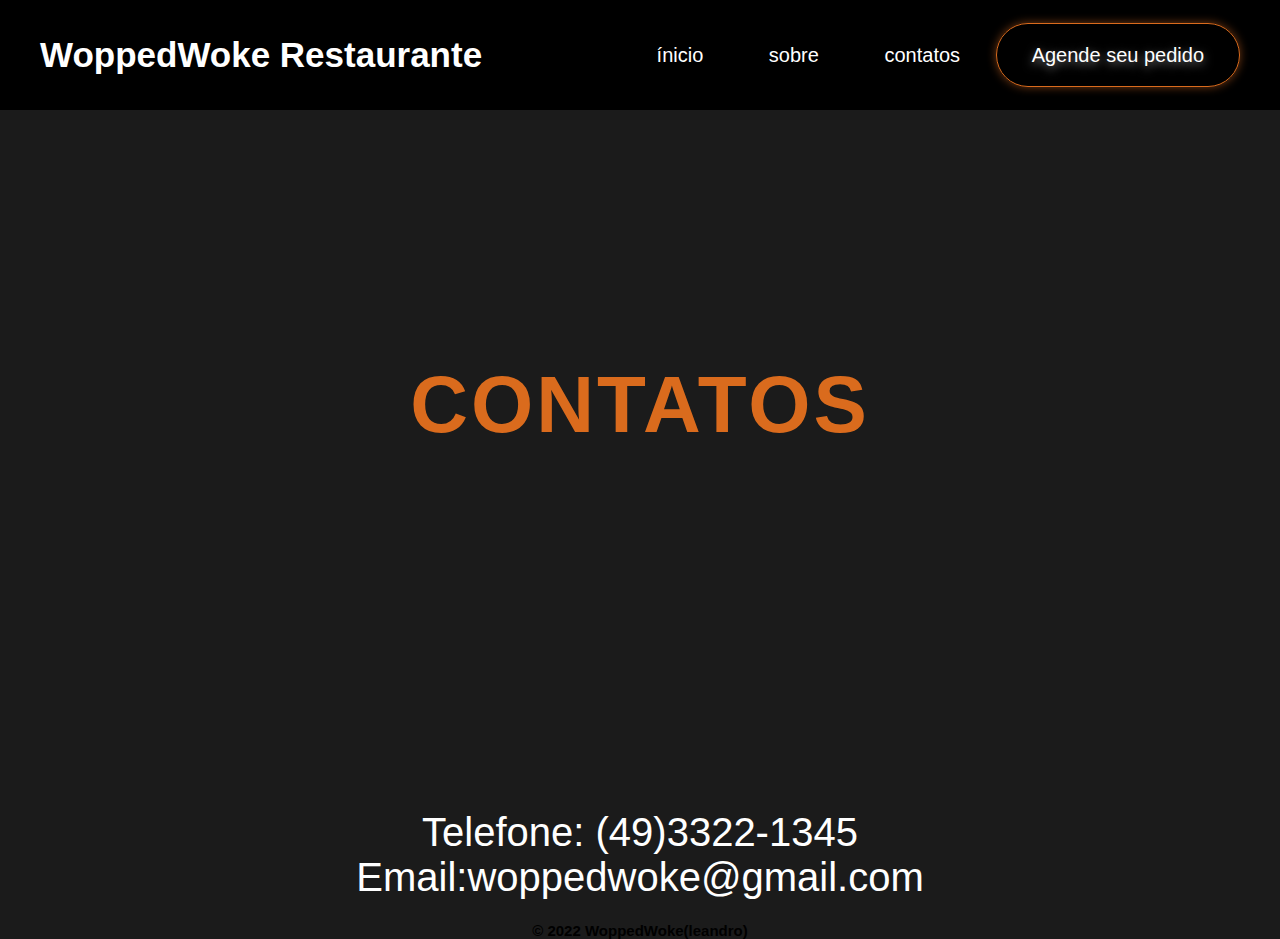
<file: contato.html>
<!DOCTYPE html>
<html lang="en">
<head>
    <meta charset="UTF-8">
    <meta name="viewport" content="width=device-width, initial-scale=1.0">
    <title>Restaurante Angolano | WoppedWoke</title>
    <link rel="stylesheet" href="style.css">
</head>
<body>
    <section class="header">
        <nav class="navbar">
            <div class="navbar-box">
                <h3 class="heading-tertiary">WoppedWoke Restaurante </h3>
            </div>

            <ul class="navbar-list">
                <li class="navbar-item">
                    <a href="index.html" class="navbar-link">ínicio</a>
                </li>
            
                <li class="navbar-item">
                    <a href="#" class="navbar-link">sobre</a>
                </li>
                <li class="navbar-item">
                    <a href="contato.html" class="navbar-link">contatos</a>
                </li>
                <li class="navbar-item">
                    <a href="#" class="navbar-link-book">Agende seu pedido</a>
                </li>
            </ul>
          
        </nav>

        <div class="header-container">
        
            <div class="header-box">
                <h1 class="heading-primary">
                 <span id="restaurant">contatos  </span> 
                </h1>
                </div>
                
            
        </div>
        <div class="taf"><p style="text-align: center;">Telefone: (49)3322-1345
            <br/>
            Email:woppedwoke@gmail.com
            </p></div>
            
               
    
            </div>
        </div>
        <br/>
        <br/>

    <center>
        <h2>&copy; 2022 WoppedWoke(leandro) </h2>
    </center>
    </section>
    
</body>
</html>
</file>
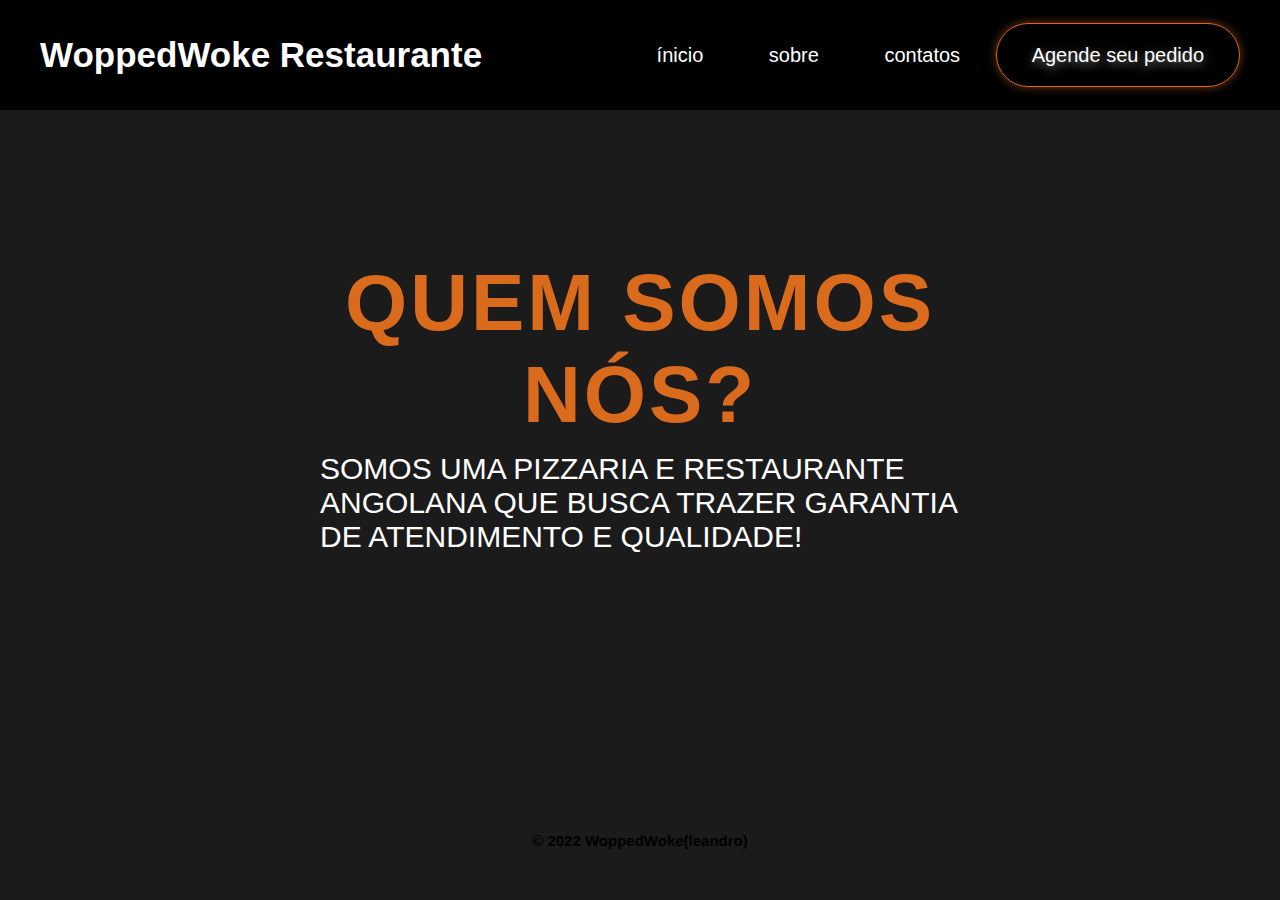
<file: Sobre.html>
<!DOCTYPE html>
<html lang="en">
<head>
    <meta charset="UTF-8">
    <meta name="viewport" content="width=device-width, initial-scale=1.0">
    <title>Restaurante Angolano | WoppedWoke</title>
    <link rel="stylesheet" href="style.css">
</head>
<body>
    <section class="header">
        <nav class="navbar">
            <div class="navbar-box">
                <h3 class="heading-tertiary">WoppedWoke Restaurante </h3>
            </div>

            <ul class="navbar-list">
                <li class="navbar-item">
                    <a href="index.html" class="navbar-link">ínicio</a>
                </li>
            
                <li class="navbar-item">
                    <a href="Sobre.html" class="navbar-link">sobre</a>
                </li>
                <li class="navbar-item">
                    <a href="contato.html" class="navbar-link">contatos</a>
                </li>
                <li class="navbar-item">
                    <a href="#" class="navbar-link-book">Agende seu pedido</a>
                </li>
            </ul>
          
        </nav>

        <div class="header-container">
        
            <div class="header-box">
                <h1 class="heading-primary">
                 <span id="restaurant">Quem somos Nós? </span> 
                </h1>
                <br/>
                <p style="text-align: start; font-size: 30px;">somos uma pizzaria e restaurante angolana que busca trazer garantia de atendimento e qualidade!
                <br/>
        
                </p></div>
            </div>

        </div>

            </div>
        </div>
        <br/>
        <br/>

    <center>
        <h2>&copy; 2022 WoppedWoke(leandro) </h2>
    </center>
    </section>
    
</body>
</html>
</file>
<file: style.css>
*{
    padding: 0;
    margin: 0;
    box-sizing: border-box;
}

html{
    font-size: 62.5%;
}

body{
    font-family: 'popons', sans-serif;
    background-color: rgb(27,27,27);
    overflow-x: hidden;
}

.header{
    height: 90vh;
    position: relative;
}

.navbar{
    height: 110px;
    width: 100%;
    background-color: black;
    display: flex;
    justify-content: space-between;
    align-items: center;
    padding: 0 40px;
    z-index: 10;
    position: fixed;
}

.navbar-box{
    display: flex;
    align-items: center;
    font-size: 2rem;
    color: white;
}

.heading-tertiary{
    font-size: 3.5rem;
}

.navbar-list{
    list-style: none;
    font-size: 2rem;
}

.navbar-item{
    display: inline-block;
}

.navbar-link:visited,
.navbar-link:link{
    text-decoration: none;
    color: white;
    padding: 3rem;
    transition: all .2s ease;
}

.navbar-link:hover{
    background-color: #da6b1d;
    color: white;
}

.navbar-link-book:visited,
.navbar-link-book:link{
    text-decoration: none;
    color: white;
    padding: 2rem 3.5rem;
    border: 1px solid #da6b1d;
    border-radius: 200px;
    box-shadow: 0 0 1rem rgba(236, 118, 40, .5);
    text-shadow: 0 .3rem 1rem rgba(255,255,255, .5);
    transition: all .4s ease;
}

.navbar-link-book:hover{
    background-color: #da6b1d;
    color: white;
}

.toggle{
    height: 5rem;
    width: 5rem;
    display: none;
}

.toggle div{
    height: 4px;
    width: 100%;
    background-color: white;
    margin: 1rem;
}

.header-container{
    width: 100%;
    height: 100%;
    background-size: cover;
    color: white;
}

.video{
    width: 100%;
    height: 100%;
    background-color: rgba(0,0,0,.4);
    position: absolute;
    bottom: 0;
    right: 0;
}

#video{
    width: 100%;
    height: 100%;
    object-fit: cover;
    position: relative;
    z-index: -1;
}

.header-box{
    position: absolute;
    top: 50%;
    left: 50%;
    transform: translate(-50%, -50%);
    text-align: center;
    text-transform: uppercase;
    color: white;
}

.heading-primary{
    font-size: 6.5rem;
    font-weight: 600;
    letter-spacing: 3px;
}

#restaurant{
    color: #da6b1d;
    font-weight: 800;
    font-size: 8rem;
}

.lead{
    font-size: 1.9rem;
    font-weight: 600;
    letter-spacing: 4px;
}

.book-now:visited,
.book-now:link{
    text-decoration: none;
    display: inline-block;
    color: white;
    font-size: 2rem;
    padding: 2rem;
    margin-top: 4rem;
    border: 1px solid white;

    border-radius: 100px;
    transition: all .3s ease;
    box-shadow: 0 1rem 1rem rgba(240,107,55, .1);
    text-shadow: 0 1rem 1rem rgba(0,0,0,.6);
}

.book-now:hover{
    background-color: #da6b1d;
    border: 1px solid white;
    box-shadow: 0 0 2rem rgba(240,107,55, .8);
}

/* MENU */

.menu{
    width: 100%;
    padding: 10rem 5rem;
    background-color: white;
    /*background-image: linear-gradient(to right bottom, rgb(250, 250, 250), rgba(255, 255, 255, 0.5));*/
}

.menu-heading{
    font-size: 12rem;
    text-align: center;
    text-shadow: 0 0 1rem rgba(0,0,0,.9);
    text-transform: uppercase;
    color: #da6b1d;
    font-weight: 800;
}

.menu-grid{
    display: grid;
    grid-template-rows:repeat(2, 1fr) ;
    grid-template-columns: repeat(4, 1fr);
    justify-self: center;
    grid-gap: 2rem;
}

.heading-secondary{
    font-size: 7rem;
    text-transform: uppercase;
    color: white;
    text-align: center;
}

.menu-img{
    height: 50%;
    width: 100%;
    background-size: cover;
    background-position: left;
    background-image: url("img/pizza.jpg");
}

.menu-container{
    width: 100%;
    height: 50rem;
    background-color: white;
    border-radius: 5px;
    overflow: hidden;
    box-shadow: 0 0 2rem rgba(0,0,0,.2);
    transition: all .4s ease;
}

.menu-container:hover{
    box-shadow: 0 0 5rem rgba(0,0,0,.4);
    transform: scale(1.07);
}

.menu-p{
    font-size: 1.4rem;
    padding: 1rem;
    text-align: center;
}

.menu-title{
    font-size: 3rem;
    text-align: center;
}

.price{
    font-size: 3rem;
    margin-top: 1rem;
    text-align: center;
    color: #da6b1d;
    text-shadow: 0 .4rem 2rem rgba(0,0,0,.4);
}
.taf{
    color: #ffffff;
    font-weight: 300;
    font-size: 4rem;
}
</file>
